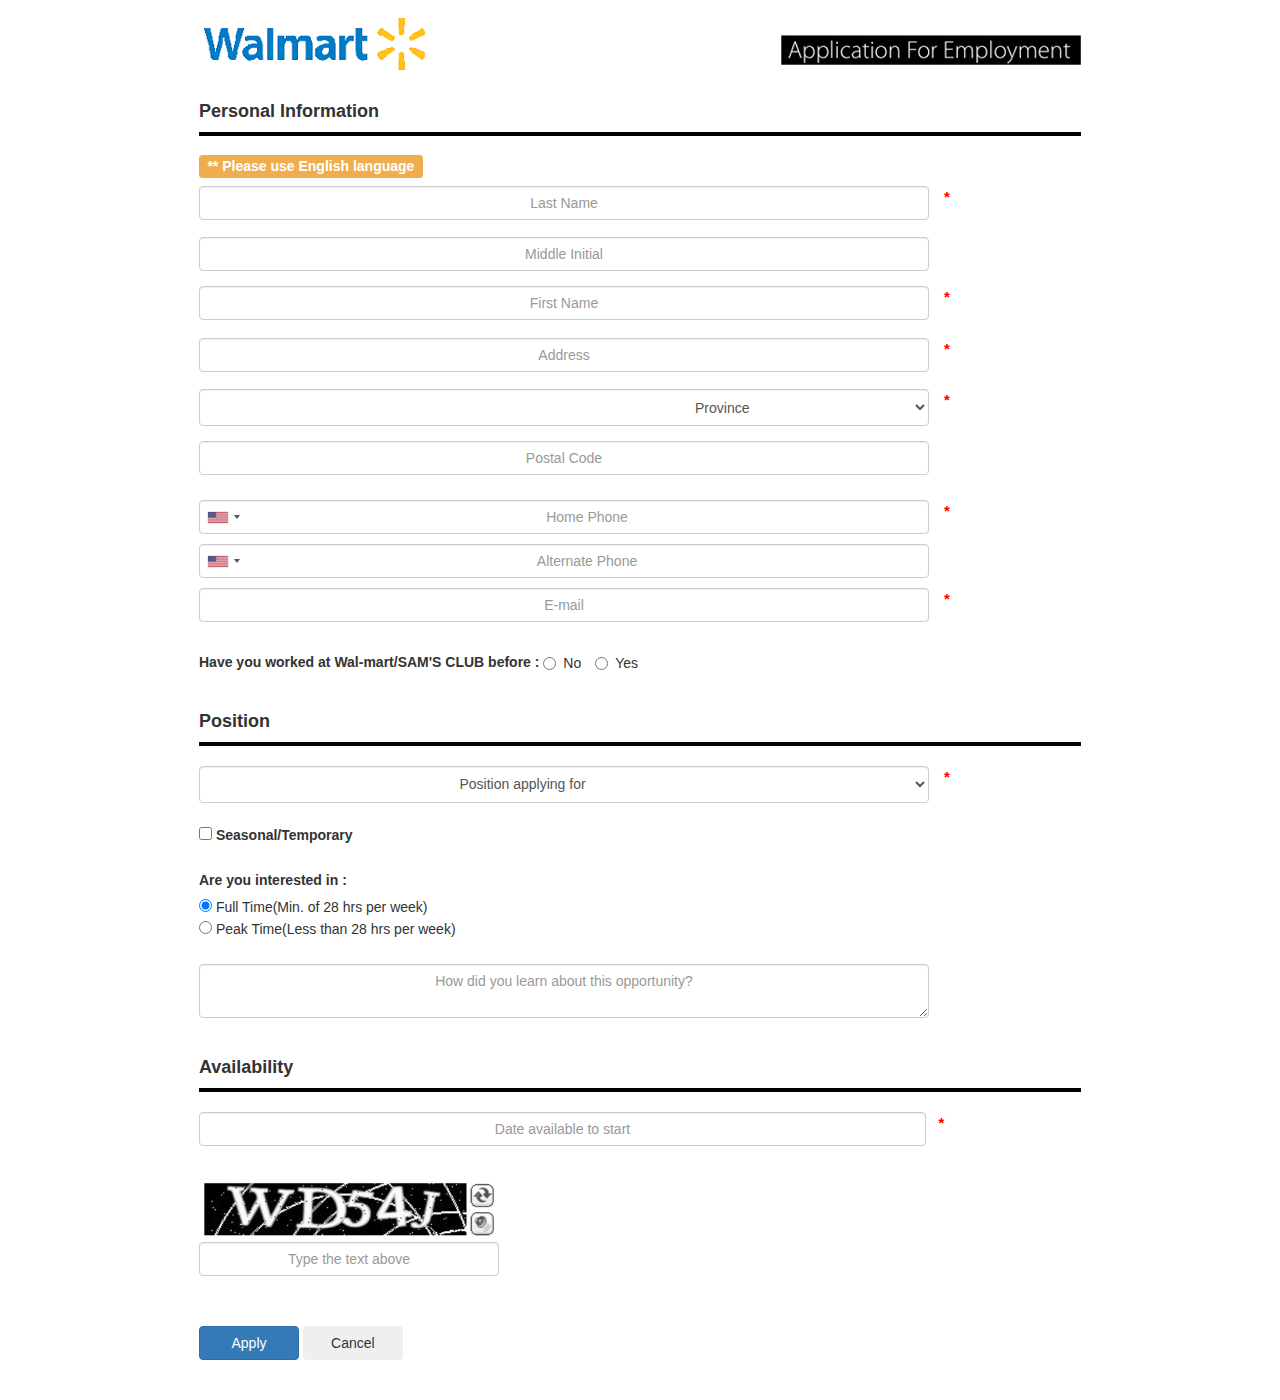
<file: index.html>
<!DOCTYPE html>
<html>
<head>
	<title></title>
	<link rel="stylesheet" type="text/css" href="css/datepicker.css">
	<link rel="stylesheet" type="text/css" href="bootstrap/css/bootstrap.css">
	<link rel="stylesheet" type="text/css" href="intl-tel-input-master/build/css/intlTelInput.css">
	<link rel="stylesheet" type="text/css" href="css/style.css">
	
	<script type="text/javascript" src="js/jquery-3.1.1.min.js"></script>
	<script type="text/javascript" src="bootstrap/js/bootstrap.min.js"></script>
	<script type="text/javascript" src="js/validator.js"></script>
	<script src="intl-tel-input-master/build/js/intlTelInput.js"></script>
	<script type="text/javascript" src="bootstrap/js/bootstrap-datepicker.js"></script>
</head>
<body>
	<div class="container">
		<div style="display: block;margin: auto;width: 80%;">
			<form role="form" data-toggle="validator" id="myForm">	
				<div class="col-md-12">
					<div class="">
						<img src="pic/banner1.png" alt="">
						<h4 class="align-left"><b>Personal Information</b></h4>
						<div style="    border-color: black;
						    border-style: solid;
						    height: 1px;
						    border-width: 2px;
						    margin-bottom: 20px;"></div>
					</div>
					<div class="label label-warning " style="font-size: 14px;">** Please use English language</div>
					<div class="form-group row" style="margin-top: 10px;">
						<div class="col-xs-10">
							<input class="form-control" type="text" value="" placeholder="Last Name" id="lname" required data-error="Please fill your Lastname!">
						</div>
						<label style="color: red;font-size: 15px;">*</label>
						<div class="help-block with-errors" style="margin-top: 10px;margin-left: 15px;"></div>
					</div>
					<div class="form-group row">
						<div class="col-xs-10">
							<input class="form-control" type="text" value="" placeholder="Middle Initial" id="example-text-input" >
						</div>
					</div>
					<div class="form-group row">
						<div class="col-xs-10">
							<input class="form-control" type="text" value="" placeholder="First Name" id="fname" required  data-error="Please fill your First name!">
						</div>
						<label style="color:red;font-size: 15px;">*</label>
						<div class="help-block with-errors" style="margin-top: 10px;margin-left: 15px;"></div>
					</div>
					<div class="form-group row">
						<div class="col-xs-10">
							<input class="form-control" type="text" value="" placeholder="Address" id="address" required data-error="Please fill your Address!">
						</div>
						<label style="color:red;font-size: 15px;">*</label>
						<div class="help-block with-errors" style="margin-top: 10px;margin-left: 15px;"></div>
					</div>
					<div class="form-group row" id="sl-province-main">
						<div class="col-xs-10">
							<select class="sl-province form-control" id="sl-province" dir="mtl" style="width: 730px;height: 37px;padding: 0 0 0 45%;">
							    <option value="" class="province" disabled selected><div style="text-align: center;">Province</div></option>
							    <option value="bangkok">Bangkok</option>
							    <option value="nakornpathom">Nakornpathom</option>
							</select>
							<div id="txt-warning-prov" style="color :#a94442;"></div>
						</div>
						<label style="color:red;font-size: 15px;">*</label>
					</div>
					<div class="form-group row" style="display:none;" id="sl-cityBkk">
						<div class="col-xs-10">
							<select class="form-control" style="width: 730px;height: 37px;padding: 0 0 0 45%;">
								<option value="" disabled selected>City</option>
							    <option value="Bangrak">Bangrak</option>
							    <option value="Sukhumvit">Sukhumvit</option>
							    <option value="Bangkae">Bangkae</option>
							    <option value="Chatuchak">Chatuchak</option>
							</select>
							<div id="txt-warning-cityBkk" style="color :#a94442;"></div>
						</div>
						<label style="color:red;font-size: 15px;">*</label>
					</div>
					<div class="form-group row" style="display:none;" id="sl-cityNPT">
						<div class="col-xs-10">
							<select class="form-control" style="width: 730px;height: 37px;padding: 0 0 0 45%;">
								<option value="" disabled selected>City</option>
							    <option value="Mueng">Mueng</option>
							    <option value="Sampran">Sampran</option>
							    <option value="Nakornchaisri">Nakornchaisri</option>
							    <option value="Banglen">Banglen</option>
							</select>
							<div id="txt-warning-cityNpt" style="color :#a94442;"></div>
						</div>
						<label style="color:red;font-size: 15px;">*</label>
					</div>
					<div class="form-group row">
						<div class="col-xs-10">
							<input class="form-control" pattern="^[0-9]*" value="" placeholder="Postal Code" id="example-text-input" data-error="Postal code is only number!">
							<div class="help-block with-errors"></div>
						</div>
					</div>
					<div class="form-group row" style="margin-bottom:0px;">
						<div class="col-xs-10">
							<input class="form-control" type="tel" value="" placeholder="Home Phone" id="tel-home"  style="width: 730px;" pattern="\d*" data-error="Please fill only number!" required>
							<div class="help-block with-errors"></div>
						</div>
						<label style="color:red;font-size: 15px;">*</label>
					</div>
					<div class="form-group row" style="margin-bottom:0px;">
						<div class="col-xs-10">
							<input class="form-control" type="tel" value="" placeholder="Alternate Phone" id="tel-alt" pattern="\d*"  style="width: 730px;" data-error="Please fill only number!">
							<div class="help-block with-errors"></div>
						</div>
					</div>
					<div class="form-group row" style="margin-bottom:0px;">
						<div class="col-xs-10">
							<input class="form-control" type="email" id="inputEmail" value="" placeholder="E-mail" data-error="That email address is invalid format!" required >
							<div class="help-block with-errors"></div>
						</div>
						<label style="color:red;font-size: 15px;">*</label>
					</div>
					<div class="form-group row" style="margin-bottom:0px;">
						<div class="col-xs-10">
							<div style="margin:20px 0 25px 0;">
							<label>Have you worked at Wal-mart/SAM'S CLUB before : </label>
							    <label class="radio-inline">
							      <input type="radio" name="optradio" id="chk-no">No
							    </label>
							    <label class="radio-inline">
							      <input type="radio" name="optradio" id="chk-yes">Yes
							    </label>
							</div>
						</div>
					</div>
					<div id="yes-group" style="display:none;">
						<div class="form-group row">
							<div class="col-xs-10">
							<select class="form-control" id="sl-whichStore" style="width: 730px;height: 37px;padding: 0 0 0 45%;">
								<option disabled selected>Which Store</option>
							    <option>GROCERY</option>
							    <option>FRONT OF STORE</option>
<!-- 							    <option>PHARMACY & OPTOMETRY</option>
							    <option>HOURLY SUPERVISORS</option> -->
							</select>
						</div>
						</div>
						<div class="form-group row " style="margin-bottom: 40px;">
							<div class="col-xs-10">
								<div class="input-append date" id="dp2" data-date-format="mm-dd-yyyy">
								  <input type="text" class=" form-control span2" id="dp2" placeholder="Note Dates">
								  <!-- <span class="add-on" id="icon-calendar"><i class="icon-calendar"></i></span> -->
								</div>
							</div>
						</div>
					</div>
					<h4 class="align-left"><b>Position</b></h4>
					<div style="    border-color: black;
					    border-style: solid;
					    height: 1px;
					    border-width: 2px;
					    margin-bottom: 20px;">
					</div>
					<div class="form-group row" >
						<div class="col-xs-10">
							<select class="form-control" id="sl-position" style="width: 730px;height: 37px;padding: 0 0 0 35%;">
								<option value="" disabled selected >Position applying for</option>
							    <option value="Cashiers">Cashiers</option>
							    <option value="Customer Service Desk">Customer Service Desk</option>
							    <option value="Cart Pushers">Cart Pushers</option>
							</select>
							<div id="txt-warning-pos" style="color :#a94442;"></div>
						</div>
						<label style="color: red;font-size: 15px;">*</label>
					</div>
					<div class="form-group row" style="margin-bottom: 0px;">
						<div class="col-xs-12 row">
							<div class="col-xs-4" style="margin-top: 5px;">
						  		<input type="checkbox" id="chk-season" value=""> 
						  		<label>Seasonal/Temporary</label>
						  	</div>
						  	<div class="txtbox-season col-xs-8" style="display: none; width: 467px;">
									<input class="form-control " type="text" value="" placeholder="Seasonal/Temporary" id="example-text-input" style="display: inline;">
							</div>
						</div>
					</div>
					<div class="form-group row" style="margin-bottom: 0px;">
						<div class="col-xs-10">
							<div style="margin:20px 0 25px 0;">
								<label>Are you interested in : </label>
								<div>
								      <input type="radio" checked="checked" name="optradio2" id="chk-ft"> Full Time(Min. of 28 hrs per week)
								</div>
								<div>
								      <input type="radio" name="optradio2" id="chk-pt"> Peak Time(Less than 28 hrs per week)
								</div>
							</div>
						</div>
					</div>
					<div class="form-group row" style="margin-bottom: 40px;">
						<div class="col-xs-10">
							<textarea  class="form-control" type="text" value="" placeholder="How did you learn about this opportunity?" id="example-text-input"></textarea>
						</div>
					</div>
					<div class="group-available">
						<h4 class="align-left"><b>Availability</b></h4>
						<div style="    border-color: black;
						    border-style: solid;
						    height: 1px;
						    border-width: 2px;
						    margin-bottom: 20px;"></div>
						<div class="form-group col-xs-12 row" >
							<div class="col-xs-6 row" style="width: 757px;">
								<div class="form-group input-append date" id="dp1" data-date-format="mm-dd-yyyy">
								  <input type="text" class=" form-control span2" id="dateStart" placeholder="Date available to start" data-error="Please select available date" required>
								  <div class="help-block with-errors"></div>
								  <!-- <span class="add-on" id="icon-calendar"><i class="icon-calendar"></i></span> <--></-->								  
								</div>
							</div>
							<label style="color: red;font-size: 15px;">&nbsp;&nbsp;&nbsp;*</label>
						</div>
						<div class="group-available-sub" style="display:none;">
							<div class="">
							<p><i>Indicate when you are available to be scheduled(specify a.m. or p.m.). Due to the nature of our business, the more available you are, the more opportunities we can consider you for.</i> 
							</p>
						</div>
						<table class="table table-bordered">
						    <thead>
						      <tr>
						        <th></th>
						        <th>Saturday</th>
						        <th>Sunday</th>
						        <th>Monday</th>
						        <th>Tuesday</th>
						        <th>Wednesday</th>
						        <th>Thursday</th>
						        <th>Friday</th>
						      </tr>
						    </thead>
						    <tbody>
							  <tr>
							  		<td>Available</td>
							    	<td><input id="chk-sat" type="checkbox" value="" onchange="toggleAvailableTime(this)"></td>
							    	<td><input id="chk-sun" type="checkbox" value="" onchange="toggleAvailableTime(this)"></td>
							    	<td><input id="chk-mon" type="checkbox" value="" onchange="toggleAvailableTime(this)"></td>
							    	<td><input id="chk-tue" type="checkbox" value="" onchange="toggleAvailableTime(this)"></td>
							    	<td><input id="chk-wed" type="checkbox" value="" onchange="toggleAvailableTime(this)"></td>
							    	<td><input id="chk-thu" type="checkbox" value="" onchange="toggleAvailableTime(this)"></td>
							    	<td><input id="chk-fri" type="checkbox" value="" onchange="toggleAvailableTime(this)"></td>
							  </tr>
						      <tr>
							        <td>From</td>
							        <td><input id="tmpck-fr-sat" type="time" value="08:00" style="display: none;"></td>
							        <td><input id="tmpck-fr-sun" type="time" value="08:00" style="display: none;"></td>
							        <td><input id="tmpck-fr-mon" type="time" value="08:00" style="display: none;"></td>
							        <td><input id="tmpck-fr-tue" type="time" value="08:00" style="display: none;"></td>
							        <td><input id="tmpck-fr-wed" type="time" value="08:00" style="display: none;"></td>
							        <td><input id="tmpck-fr-thu" type="time" value="08:00" style="display: none;"></td>
							        <td><input id="tmpck-fr-fri" type="time" value="08:00" style="display: none;"></td>
						      </tr>
						      <tr>
							        <td>To</td>
							        <td><input id="tmpck-to-sat" type="time" value="17:00" style="display: none;"></td>
							        <td><input id="tmpck-to-sun" type="time" value="17:00" style="display: none;"></td>
							        <td><input id="tmpck-to-mon" type="time" value="17:00" style="display: none;"></td>
							        <td><input id="tmpck-to-tue" type="time" value="17:00" style="display: none;"></td>
							        <td><input id="tmpck-to-wed" type="time" value="17:00" style="display: none;"></td>
							        <td><input id="tmpck-to-thu" type="time" value="17:00" style="display: none;"></td>
							        <td><input id="tmpck-to-fri" type="time" value="17:00" style="display: none;"></td>
						      </tr>
						      <tr>
							        <td>Overnight yes/no</td>
							        <td><input id="chk-ovn-sat" type="checkbox" value="" style="display: none;"></td>
							        <td><input id="chk-ovn-sun" type="checkbox" value="" style="display: none;"></td>
							        <td><input id="chk-ovn-mon" type="checkbox" value="" style="display: none;"></td>
							        <td><input id="chk-ovn-tue" type="checkbox" value="" style="display: none;"></td>
							        <td><input id="chk-ovn-wed" type="checkbox" value="" style="display: none;"></td>
							        <td><input id="chk-ovn-thu" type="checkbox" value="" style="display: none;"></td>
							        <td><input id="chk-ovn-fri" type="checkbox" value="" style="display: none;"></td>
						      </tr>
						    </tbody>
						  </table>
						</div>
					</div>
					<br>
					<div>
						<img src="pic/captcha.png" alt="" style="width: 300px;">
						<input id="captcha" class="form-control" type="text" value="" placeholder="Type the text above" id="example-text-input" required  data-error="Please type the text!" style="width: 300px;">
						<div id="txt-warning-captcha" style="color :#a94442;"></div>
					</div>
					 <div style="margin-bottom: 40px; margin-top: 50px; ">
						 <button type="" onclick="checkField()" class="btn btn-primary" style="width: 100px;">Apply</button>	
						 <button type="" id="btn-cancel" onclick="cancelButton()" class="btn" style="width: 100px;">Cancel</button>
					 </div>
				</div>
			</div>
		</form>
	</div>
</body>
</html>

<script type="text/javascript">
	var selectedProv = "";
	var selectedCityBkk = "";
	var selectedCityNPT = "";
	var selectedPos = "";
	var lname = "";
    var fname = "";
    var add = "";
    var hphone = "";
    var mail = "";
    var dateStart = "";
    var captcha = "";
    var captResult = true;


	$('#sl-province').change(function(){
	  		if($(this).val() == "nakornpathom"){ 
	  			if($('#sl-cityBkk').is(":visible")){
	  				$('#sl-cityBkk').hide();
	  				$('#sl-cityNPT').show();
	  				$('#txt-warning-cityNpt').text("");
	  			}else {
	  				$('#sl-cityNPT').show();
	  				$('#txt-warning-cityNpt').text("");
	  			}
	  			selectedProv = "nakornpathom";
	  			$('#txt-warning-prov').text("");
	  		}else if($(this).val() == "bangkok"){
	  			if($('#sl-cityNPT').is(":visible")){
	  				$('#sl-cityNPT').hide();
	  				$('#sl-cityBkk').show();
	  				$('#txt-warning-cityBkk').text("");
	  			}else{
	  				$('#sl-cityBkk').show();
	  				$('#txt-warning-cityBkk').text("");
	  			}
	  			selectedProv = "bangkok";
	  			$('#txt-warning-prov').text("");
	  		}
	});


	$('#sl-cityBkk').change(function(){
		selectedCityBkk = "selected";
		$('#txt-warning-cityBkk').text("");
	});

	$('#sl-cityNPT').change(function(){
		selectedCityNPT = "selected";
		$('#txt-warning-cityNpt').text("");
	});

	$('#sl-position').change(function(){
		selectedPos = "selected";
		$('#txt-warning-pos').text("");
	});


	$(document).ready(function () {
		// validation form
		$('#myForm').validator()

		// select province to show dropdown city
		
		

		// click radio button Question "Have you worked at Wal-mart/SAM'S CLUB before :"
		$("#chk-yes").change(function() {
    		if(this.checked) {
        		$('#yes-group').show();
    		}
		});
		$("#chk-no").change(function() {
    		if(this.checked) {
        		$('#yes-group').hide();
    		}
		});
		$("#chk-pt").change(function() {
    		if(this.checked) {
        		$('.group-available-sub').show();
    		}
		});
		$("#chk-ft").change(function() {
    		if(this.checked) {
        		$('.group-available-sub').hide();
    		}
		});

		$('#dp1').click(function(){

			$('#dp1').datepicker({
		      format: "mm/dd/yyyy"
		    }).on('change', function(){
		        $('.datepicker').hide();
		    });
		    
 	 	});

 	 	$('#dp2').click(function(){
			$('#dp2').datepicker({
		      format: "mm/dd/yyyy"
		    }).on('change', function(){
		        $('.datepicker').hide();
		    });
 	 	});


	 	//text box season/temp=
		$("#chk-season").change(function() {
			if(this.checked) {
				if($('.txtbox-season').is(":visible")){
					$('.txtbox-season').hide();
				}else{
					$('.txtbox-season').show();
				}
			}else{
				if($('.txtbox-season').is(":visible")){
					$('.txtbox-season').hide();
				}else{
					$('.txtbox-season').show();
				}
			}
		});

		//input type tel
		$("#tel-home").intlTelInput();
		$("#tel-alt").intlTelInput();


		
	});	
	// end document ready

	function toggleAvailableTime(obj) {
		day = obj.id.substr(4);
		if(obj.checked) {
			$('#tmpck-fr-'+day).show();
			$('#tmpck-to-'+day).show();
			$('#chk-ovn-'+day).show();
		}else{
			$('#tmpck-fr-'+day).hide();
			$('#tmpck-to-'+day).hide();
			$('#chk-ovn-'+day).hide();
		}
	}

	function cancelButton() {
    	var answer = confirm ("Are you sure to exit this application?")
		if (answer){
		    window.location = 'exit.html';
		}   	
	}

	//validate field
	$('#lname').change(function() {
		lname = $(this).val();
	});
	$('#fname').change(function() {
		fname = $(this).val();
	});
	$('#address').change(function() {
		add = $(this).val();
	});
	$('#tel-home').change(function() {
		hphone = $(this).val();
	});
	$('#inputEmail').change(function() {
		mail = $(this).val();
	});
	$('#dateStart').change(function() {
		dateStart = $(this).val();
	});
	$('#captcha').change(function() {
		captcha = $(this).val();
	});

	function checkField() {
		//alert(selected);
    	if (selectedProv == '') {
	        $('#txt-warning-prov').text("Please select province !");
	    }else{
	    	$('#txt-warning-prov').text("");
	    }

	    if(selectedCityBkk == ''){
	    	$('#txt-warning-cityBkk').text("Please select city !");
	    }else{
	    	$('#txt-warning-cityBkk').text("");
	    }
	    if(selectedCityNPT == ''){
	    	$('#txt-warning-cityNpt').text("Please select city !");
	    }else{
    		$('#txt-warning-cityNpt').text("");
	    }

	    if(selectedPos == '') {
	        $('#txt-warning-pos').text("Please select position !");
	    }else{
	    	$('#txt-warning-pos').text("");
	    }

	    if(captcha != "WD54J"){
	    	$('#txt-warning-captcha').text("Incorrect captcha!");
	    	captResult = false;
	    }
		
		

		if(selectedProv != "" 
	    	&& ( selectedCityBkk != "" || selectedCityNPT != "") 
	    	&& captResult 
	    	&& lname != "" 
	    	&& fname != "" 
	    	&& add != "" 
	    	&& hphone != "" 
	    	&& mail != "" 
	    	&& dateStart != ""){
	    	
	    	alert("Your application has been received. Our team will contact you shorlty. If you have any questions, please contact us at (+66) 999-9999 or via e-mail at contract@walmart.com");
	   		//window.location = 'complete.html';
	    }	

	}
	
</script>
</file>
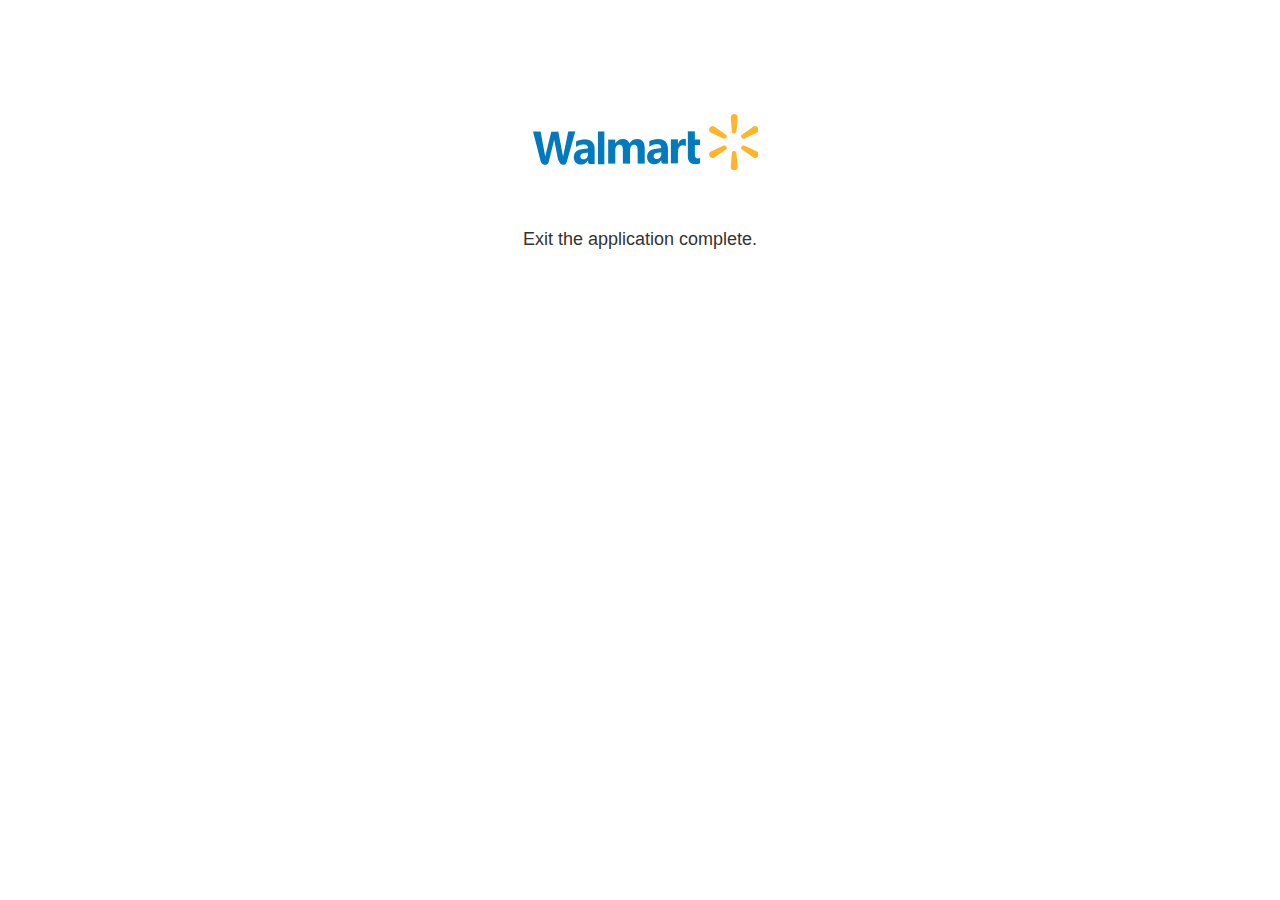
<file: exit.html>
<!DOCTYPE html>
<html>
<head>
	<title></title>
	<link rel="stylesheet" type="text/css" href="bootstrap/css/bootstrap.css">
</head>

	  <img src="pic/wal-mart-logo.jpg" alt="" style="display: block; margin: 0 auto;margin-top: 70px;">
	 <div style="text-align: center;"><h4>Exit the application complete.</h4></div>

</html>
</file>
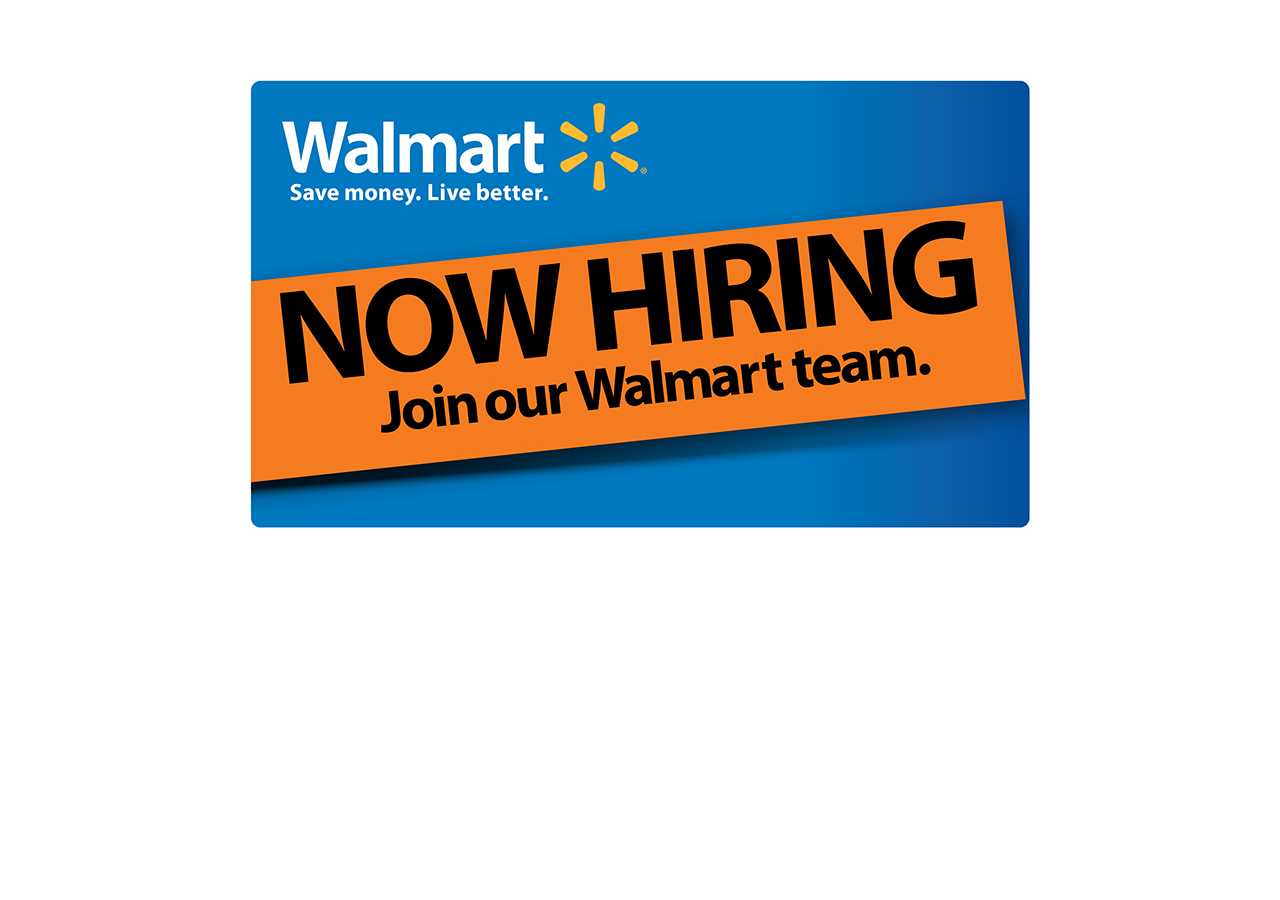
<file: index2.html>
<!DOCTYPE html>
<html>
<head>
	<title></title>
</head>
	<body>
	<a href="form.html" title="click">
	  <img src="pic/hiring.jpeg" alt="" style="display: block; margin: 0 auto;margin-top: 70px;">
	</a>
	</body>
</html>
</file>
<file: intl-tel-input-master/build/css/intlTelInput.css>
.intl-tel-input{position:relative;display:inline-block}.intl-tel-input *{box-sizing:border-box;-moz-box-sizing:border-box}.intl-tel-input .hide{display:none}.intl-tel-input .v-hide{visibility:hidden}.intl-tel-input input,.intl-tel-input input[type=text],.intl-tel-input input[type=tel]{position:relative;z-index:0;margin-top:0 !important;margin-bottom:0 !important;padding-right:36px;margin-right:0}.intl-tel-input .flag-container{position:absolute;top:0;bottom:0;right:0;padding:1px}.intl-tel-input .selected-flag{z-index:1;position:relative;width:36px;height:100%;padding:0 0 0 8px}.intl-tel-input .selected-flag .iti-flag{position:absolute;top:0;bottom:0;margin:auto}.intl-tel-input .selected-flag .iti-arrow{position:absolute;top:50%;margin-top:-2px;right:6px;width:0;height:0;border-left:3px solid transparent;border-right:3px solid transparent;border-top:4px solid #555}.intl-tel-input .selected-flag .iti-arrow.up{border-top:none;border-bottom:4px solid #555}.intl-tel-input .country-list{position:absolute;z-index:2;list-style:none;text-align:left;padding:0;margin:0 0 0 -1px;box-shadow:1px 1px 4px rgba(0,0,0,0.2);background-color:white;border:1px solid #CCC;white-space:nowrap;max-height:200px;overflow-y:scroll}.intl-tel-input .country-list.dropup{bottom:100%;margin-bottom:-1px}.intl-tel-input .country-list .flag-box{display:inline-block;width:20px}@media (max-width: 500px){.intl-tel-input .country-list{white-space:normal}}.intl-tel-input .country-list .divider{padding-bottom:5px;margin-bottom:5px;border-bottom:1px solid #CCC}.intl-tel-input .country-list .country{padding:5px 10px}.intl-tel-input .country-list .country .dial-code{color:#999}.intl-tel-input .country-list .country.highlight{background-color:rgba(0,0,0,0.05)}.intl-tel-input .country-list .flag-box,.intl-tel-input .country-list .country-name,.intl-tel-input .country-list .dial-code{vertical-align:middle}.intl-tel-input .country-list .flag-box,.intl-tel-input .country-list .country-name{margin-right:6px}.intl-tel-input.allow-dropdown input,.intl-tel-input.allow-dropdown input[type=text],.intl-tel-input.allow-dropdown input[type=tel],.intl-tel-input.separate-dial-code input,.intl-tel-input.separate-dial-code input[type=text],.intl-tel-input.separate-dial-code input[type=tel]{padding-right:6px;padding-left:52px;margin-left:0}.intl-tel-input.allow-dropdown .flag-container,.intl-tel-input.separate-dial-code .flag-container{right:auto;left:0}.intl-tel-input.allow-dropdown .selected-flag,.intl-tel-input.separate-dial-code .selected-flag{width:46px}.intl-tel-input.allow-dropdown .flag-container:hover{cursor:pointer}.intl-tel-input.allow-dropdown .flag-container:hover .selected-flag{background-color:rgba(0,0,0,0.05)}.intl-tel-input.allow-dropdown input[disabled]+.flag-container:hover,.intl-tel-input.allow-dropdown input[readonly]+.flag-container:hover{cursor:default}.intl-tel-input.allow-dropdown input[disabled]+.flag-container:hover .selected-flag,.intl-tel-input.allow-dropdown input[readonly]+.flag-container:hover .selected-flag{background-color:transparent}.intl-tel-input.separate-dial-code .selected-flag{background-color:rgba(0,0,0,0.05);display:table}.intl-tel-input.separate-dial-code .selected-dial-code{display:table-cell;vertical-align:middle;padding-left:28px}.intl-tel-input.separate-dial-code.iti-sdc-2 input,.intl-tel-input.separate-dial-code.iti-sdc-2 input[type=text],.intl-tel-input.separate-dial-code.iti-sdc-2 input[type=tel]{padding-left:66px}.intl-tel-input.separate-dial-code.iti-sdc-2 .selected-flag{width:60px}.intl-tel-input.separate-dial-code.allow-dropdown.iti-sdc-2 input,.intl-tel-input.separate-dial-code.allow-dropdown.iti-sdc-2 input[type=text],.intl-tel-input.separate-dial-code.allow-dropdown.iti-sdc-2 input[type=tel]{padding-left:76px}.intl-tel-input.separate-dial-code.allow-dropdown.iti-sdc-2 .selected-flag{width:70px}.intl-tel-input.separate-dial-code.iti-sdc-3 input,.intl-tel-input.separate-dial-code.iti-sdc-3 input[type=text],.intl-tel-input.separate-dial-code.iti-sdc-3 input[type=tel]{padding-left:74px}.intl-tel-input.separate-dial-code.iti-sdc-3 .selected-flag{width:68px}.intl-tel-input.separate-dial-code.allow-dropdown.iti-sdc-3 input,.intl-tel-input.separate-dial-code.allow-dropdown.iti-sdc-3 input[type=text],.intl-tel-input.separate-dial-code.allow-dropdown.iti-sdc-3 input[type=tel]{padding-left:84px}.intl-tel-input.separate-dial-code.allow-dropdown.iti-sdc-3 .selected-flag{width:78px}.intl-tel-input.separate-dial-code.iti-sdc-4 input,.intl-tel-input.separate-dial-code.iti-sdc-4 input[type=text],.intl-tel-input.separate-dial-code.iti-sdc-4 input[type=tel]{padding-left:82px}.intl-tel-input.separate-dial-code.iti-sdc-4 .selected-flag{width:76px}.intl-tel-input.separate-dial-code.allow-dropdown.iti-sdc-4 input,.intl-tel-input.separate-dial-code.allow-dropdown.iti-sdc-4 input[type=text],.intl-tel-input.separate-dial-code.allow-dropdown.iti-sdc-4 input[type=tel]{padding-left:92px}.intl-tel-input.separate-dial-code.allow-dropdown.iti-sdc-4 .selected-flag{width:86px}.intl-tel-input.separate-dial-code.iti-sdc-5 input,.intl-tel-input.separate-dial-code.iti-sdc-5 input[type=text],.intl-tel-input.separate-dial-code.iti-sdc-5 input[type=tel]{padding-left:90px}.intl-tel-input.separate-dial-code.iti-sdc-5 .selected-flag{width:84px}.intl-tel-input.separate-dial-code.allow-dropdown.iti-sdc-5 input,.intl-tel-input.separate-dial-code.allow-dropdown.iti-sdc-5 input[type=text],.intl-tel-input.separate-dial-code.allow-dropdown.iti-sdc-5 input[type=tel]{padding-left:100px}.intl-tel-input.separate-dial-code.allow-dropdown.iti-sdc-5 .selected-flag{width:94px}.intl-tel-input.iti-container{position:absolute;top:-1000px;left:-1000px;z-index:1060;padding:1px}.intl-tel-input.iti-container:hover{cursor:pointer}.iti-mobile .intl-tel-input.iti-container{top:30px;bottom:30px;left:30px;right:30px;position:fixed}.iti-mobile .intl-tel-input .country-list{max-height:100%;width:100%}.iti-mobile .intl-tel-input .country-list .country{padding:10px 10px;line-height:1.5em}.iti-flag{width:20px}.iti-flag.be{width:18px}.iti-flag.ch{width:15px}.iti-flag.mc{width:19px}.iti-flag.ne{width:18px}.iti-flag.np{width:13px}.iti-flag.va{width:15px}@media only screen and (-webkit-min-device-pixel-ratio: 2), only screen and (min--moz-device-pixel-ratio: 2), only screen and (-o-min-device-pixel-ratio: 2 / 1), only screen and (min-device-pixel-ratio: 2), only screen and (min-resolution: 192dpi), only screen and (min-resolution: 2dppx){.iti-flag{background-size:5630px 15px}}.iti-flag.ac{height:10px;background-position:0px 0px}.iti-flag.ad{height:14px;background-position:-22px 0px}.iti-flag.ae{height:10px;background-position:-44px 0px}.iti-flag.af{height:14px;background-position:-66px 0px}.iti-flag.ag{height:14px;background-position:-88px 0px}.iti-flag.ai{height:10px;background-position:-110px 0px}.iti-flag.al{height:15px;background-position:-132px 0px}.iti-flag.am{height:10px;background-position:-154px 0px}.iti-flag.ao{height:14px;background-position:-176px 0px}.iti-flag.aq{height:14px;background-position:-198px 0px}.iti-flag.ar{height:13px;background-position:-220px 0px}.iti-flag.as{height:10px;background-position:-242px 0px}.iti-flag.at{height:14px;background-position:-264px 0px}.iti-flag.au{height:10px;background-position:-286px 0px}.iti-flag.aw{height:14px;background-position:-308px 0px}.iti-flag.ax{height:13px;background-position:-330px 0px}.iti-flag.az{height:10px;background-position:-352px 0px}.iti-flag.ba{height:10px;background-position:-374px 0px}.iti-flag.bb{height:14px;background-position:-396px 0px}.iti-flag.bd{height:12px;background-position:-418px 0px}.iti-flag.be{height:15px;background-position:-440px 0px}.iti-flag.bf{height:14px;background-position:-460px 0px}.iti-flag.bg{height:12px;background-position:-482px 0px}.iti-flag.bh{height:12px;background-position:-504px 0px}.iti-flag.bi{height:12px;background-position:-526px 0px}.iti-flag.bj{height:14px;background-position:-548px 0px}.iti-flag.bl{height:14px;background-position:-570px 0px}.iti-flag.bm{height:10px;background-position:-592px 0px}.iti-flag.bn{height:10px;background-position:-614px 0px}.iti-flag.bo{height:14px;background-position:-636px 0px}.iti-flag.bq{height:14px;background-position:-658px 0px}.iti-flag.br{height:14px;background-position:-680px 0px}.iti-flag.bs{height:10px;background-position:-702px 0px}.iti-flag.bt{height:14px;background-position:-724px 0px}.iti-flag.bv{height:15px;background-position:-746px 0px}.iti-flag.bw{height:14px;background-position:-768px 0px}.iti-flag.by{height:10px;background-position:-790px 0px}.iti-flag.bz{height:14px;background-position:-812px 0px}.iti-flag.ca{height:10px;background-position:-834px 0px}.iti-flag.cc{height:10px;background-position:-856px 0px}.iti-flag.cd{height:15px;background-position:-878px 0px}.iti-flag.cf{height:14px;background-position:-900px 0px}.iti-flag.cg{height:14px;background-position:-922px 0px}.iti-flag.ch{height:15px;background-position:-944px 0px}.iti-flag.ci{height:14px;background-position:-961px 0px}.iti-flag.ck{height:10px;background-position:-983px 0px}.iti-flag.cl{height:14px;background-position:-1005px 0px}.iti-flag.cm{height:14px;background-position:-1027px 0px}.iti-flag.cn{height:14px;background-position:-1049px 0px}.iti-flag.co{height:14px;background-position:-1071px 0px}.iti-flag.cp{height:14px;background-position:-1093px 0px}.iti-flag.cr{height:12px;background-position:-1115px 0px}.iti-flag.cu{height:10px;background-position:-1137px 0px}.iti-flag.cv{height:12px;background-position:-1159px 0px}.iti-flag.cw{height:14px;background-position:-1181px 0px}.iti-flag.cx{height:10px;background-position:-1203px 0px}.iti-flag.cy{height:13px;background-position:-1225px 0px}.iti-flag.cz{height:14px;background-position:-1247px 0px}.iti-flag.de{height:12px;background-position:-1269px 0px}.iti-flag.dg{height:10px;background-position:-1291px 0px}.iti-flag.dj{height:14px;background-position:-1313px 0px}.iti-flag.dk{height:15px;background-position:-1335px 0px}.iti-flag.dm{height:10px;background-position:-1357px 0px}.iti-flag.do{height:13px;background-position:-1379px 0px}.iti-flag.dz{height:14px;background-position:-1401px 0px}.iti-flag.ea{height:14px;background-position:-1423px 0px}.iti-flag.ec{height:14px;background-position:-1445px 0px}.iti-flag.ee{height:13px;background-position:-1467px 0px}.iti-flag.eg{height:14px;background-position:-1489px 0px}.iti-flag.eh{height:10px;background-position:-1511px 0px}.iti-flag.er{height:10px;background-position:-1533px 0px}.iti-flag.es{height:14px;background-position:-1555px 0px}.iti-flag.et{height:10px;background-position:-1577px 0px}.iti-flag.eu{height:14px;background-position:-1599px 0px}.iti-flag.fi{height:12px;background-position:-1621px 0px}.iti-flag.fj{height:10px;background-position:-1643px 0px}.iti-flag.fk{height:10px;background-position:-1665px 0px}.iti-flag.fm{height:11px;background-position:-1687px 0px}.iti-flag.fo{height:15px;background-position:-1709px 0px}.iti-flag.fr{height:14px;background-position:-1731px 0px}.iti-flag.ga{height:15px;background-position:-1753px 0px}.iti-flag.gb{height:10px;background-position:-1775px 0px}.iti-flag.gd{height:12px;background-position:-1797px 0px}.iti-flag.ge{height:14px;background-position:-1819px 0px}.iti-flag.gf{height:14px;background-position:-1841px 0px}.iti-flag.gg{height:14px;background-position:-1863px 0px}.iti-flag.gh{height:14px;background-position:-1885px 0px}.iti-flag.gi{height:10px;background-position:-1907px 0px}.iti-flag.gl{height:14px;background-position:-1929px 0px}.iti-flag.gm{height:14px;background-position:-1951px 0px}.iti-flag.gn{height:14px;background-position:-1973px 0px}.iti-flag.gp{height:14px;background-position:-1995px 0px}.iti-flag.gq{height:14px;background-position:-2017px 0px}.iti-flag.gr{height:14px;background-position:-2039px 0px}.iti-flag.gs{height:10px;background-position:-2061px 0px}.iti-flag.gt{height:13px;background-position:-2083px 0px}.iti-flag.gu{height:11px;background-position:-2105px 0px}.iti-flag.gw{height:10px;background-position:-2127px 0px}.iti-flag.gy{height:12px;background-position:-2149px 0px}.iti-flag.hk{height:14px;background-position:-2171px 0px}.iti-flag.hm{height:10px;background-position:-2193px 0px}.iti-flag.hn{height:10px;background-position:-2215px 0px}.iti-flag.hr{height:10px;background-position:-2237px 0px}.iti-flag.ht{height:12px;background-position:-2259px 0px}.iti-flag.hu{height:10px;background-position:-2281px 0px}.iti-flag.ic{height:14px;background-position:-2303px 0px}.iti-flag.id{height:14px;background-position:-2325px 0px}.iti-flag.ie{height:10px;background-position:-2347px 0px}.iti-flag.il{height:15px;background-position:-2369px 0px}.iti-flag.im{height:10px;background-position:-2391px 0px}.iti-flag.in{height:14px;background-position:-2413px 0px}.iti-flag.io{height:10px;background-position:-2435px 0px}.iti-flag.iq{height:14px;background-position:-2457px 0px}.iti-flag.ir{height:12px;background-position:-2479px 0px}.iti-flag.is{height:15px;background-position:-2501px 0px}.iti-flag.it{height:14px;background-position:-2523px 0px}.iti-flag.je{height:12px;background-position:-2545px 0px}.iti-flag.jm{height:10px;background-position:-2567px 0px}.iti-flag.jo{height:10px;background-position:-2589px 0px}.iti-flag.jp{height:14px;background-position:-2611px 0px}.iti-flag.ke{height:14px;background-position:-2633px 0px}.iti-flag.kg{height:12px;background-position:-2655px 0px}.iti-flag.kh{height:13px;background-position:-2677px 0px}.iti-flag.ki{height:10px;background-position:-2699px 0px}.iti-flag.km{height:12px;background-position:-2721px 0px}.iti-flag.kn{height:14px;background-position:-2743px 0px}.iti-flag.kp{height:10px;background-position:-2765px 0px}.iti-flag.kr{height:14px;background-position:-2787px 0px}.iti-flag.kw{height:10px;background-position:-2809px 0px}.iti-flag.ky{height:10px;background-position:-2831px 0px}.iti-flag.kz{height:10px;background-position:-2853px 0px}.iti-flag.la{height:14px;background-position:-2875px 0px}.iti-flag.lb{height:14px;background-position:-2897px 0px}.iti-flag.lc{height:10px;background-position:-2919px 0px}.iti-flag.li{height:12px;background-position:-2941px 0px}.iti-flag.lk{height:10px;background-position:-2963px 0px}.iti-flag.lr{height:11px;background-position:-2985px 0px}.iti-flag.ls{height:14px;background-position:-3007px 0px}.iti-flag.lt{height:12px;background-position:-3029px 0px}.iti-flag.lu{height:12px;background-position:-3051px 0px}.iti-flag.lv{height:10px;background-position:-3073px 0px}.iti-flag.ly{height:10px;background-position:-3095px 0px}.iti-flag.ma{height:14px;background-position:-3117px 0px}.iti-flag.mc{height:15px;background-position:-3139px 0px}.iti-flag.md{height:10px;background-position:-3160px 0px}.iti-flag.me{height:10px;background-position:-3182px 0px}.iti-flag.mf{height:14px;background-position:-3204px 0px}.iti-flag.mg{height:14px;background-position:-3226px 0px}.iti-flag.mh{height:11px;background-position:-3248px 0px}.iti-flag.mk{height:10px;background-position:-3270px 0px}.iti-flag.ml{height:14px;background-position:-3292px 0px}.iti-flag.mm{height:14px;background-position:-3314px 0px}.iti-flag.mn{height:10px;background-position:-3336px 0px}.iti-flag.mo{height:14px;background-position:-3358px 0px}.iti-flag.mp{height:10px;background-position:-3380px 0px}.iti-flag.mq{height:14px;background-position:-3402px 0px}.iti-flag.mr{height:14px;background-position:-3424px 0px}.iti-flag.ms{height:10px;background-position:-3446px 0px}.iti-flag.mt{height:14px;background-position:-3468px 0px}.iti-flag.mu{height:14px;background-position:-3490px 0px}.iti-flag.mv{height:14px;background-position:-3512px 0px}.iti-flag.mw{height:14px;background-position:-3534px 0px}.iti-flag.mx{height:12px;background-position:-3556px 0px}.iti-flag.my{height:10px;background-position:-3578px 0px}.iti-flag.mz{height:14px;background-position:-3600px 0px}.iti-flag.na{height:14px;background-position:-3622px 0px}.iti-flag.nc{height:10px;background-position:-3644px 0px}.iti-flag.ne{height:15px;background-position:-3666px 0px}.iti-flag.nf{height:10px;background-position:-3686px 0px}.iti-flag.ng{height:10px;background-position:-3708px 0px}.iti-flag.ni{height:12px;background-position:-3730px 0px}.iti-flag.nl{height:14px;background-position:-3752px 0px}.iti-flag.no{height:15px;background-position:-3774px 0px}.iti-flag.np{height:15px;background-position:-3796px 0px}.iti-flag.nr{height:10px;background-position:-3811px 0px}.iti-flag.nu{height:10px;background-position:-3833px 0px}.iti-flag.nz{height:10px;background-position:-3855px 0px}.iti-flag.om{height:10px;background-position:-3877px 0px}.iti-flag.pa{height:14px;background-position:-3899px 0px}.iti-flag.pe{height:14px;background-position:-3921px 0px}.iti-flag.pf{height:14px;background-position:-3943px 0px}.iti-flag.pg{height:15px;background-position:-3965px 0px}.iti-flag.ph{height:10px;background-position:-3987px 0px}.iti-flag.pk{height:14px;background-position:-4009px 0px}.iti-flag.pl{height:13px;background-position:-4031px 0px}.iti-flag.pm{height:14px;background-position:-4053px 0px}.iti-flag.pn{height:10px;background-position:-4075px 0px}.iti-flag.pr{height:14px;background-position:-4097px 0px}.iti-flag.ps{height:10px;background-position:-4119px 0px}.iti-flag.pt{height:14px;background-position:-4141px 0px}.iti-flag.pw{height:13px;background-position:-4163px 0px}.iti-flag.py{height:11px;background-position:-4185px 0px}.iti-flag.qa{height:8px;background-position:-4207px 0px}.iti-flag.re{height:14px;background-position:-4229px 0px}.iti-flag.ro{height:14px;background-position:-4251px 0px}.iti-flag.rs{height:14px;background-position:-4273px 0px}.iti-flag.ru{height:14px;background-position:-4295px 0px}.iti-flag.rw{height:14px;background-position:-4317px 0px}.iti-flag.sa{height:14px;background-position:-4339px 0px}.iti-flag.sb{height:10px;background-position:-4361px 0px}.iti-flag.sc{height:10px;background-position:-4383px 0px}.iti-flag.sd{height:10px;background-position:-4405px 0px}.iti-flag.se{height:13px;background-position:-4427px 0px}.iti-flag.sg{height:14px;background-position:-4449px 0px}.iti-flag.sh{height:10px;background-position:-4471px 0px}.iti-flag.si{height:10px;background-position:-4493px 0px}.iti-flag.sj{height:15px;background-position:-4515px 0px}.iti-flag.sk{height:14px;background-position:-4537px 0px}.iti-flag.sl{height:14px;background-position:-4559px 0px}.iti-flag.sm{height:15px;background-position:-4581px 0px}.iti-flag.sn{height:14px;background-position:-4603px 0px}.iti-flag.so{height:14px;background-position:-4625px 0px}.iti-flag.sr{height:14px;background-position:-4647px 0px}.iti-flag.ss{height:10px;background-position:-4669px 0px}.iti-flag.st{height:10px;background-position:-4691px 0px}.iti-flag.sv{height:12px;background-position:-4713px 0px}.iti-flag.sx{height:14px;background-position:-4735px 0px}.iti-flag.sy{height:14px;background-position:-4757px 0px}.iti-flag.sz{height:14px;background-position:-4779px 0px}.iti-flag.ta{height:10px;background-position:-4801px 0px}.iti-flag.tc{height:10px;background-position:-4823px 0px}.iti-flag.td{height:14px;background-position:-4845px 0px}.iti-flag.tf{height:14px;background-position:-4867px 0px}.iti-flag.tg{height:13px;background-position:-4889px 0px}.iti-flag.th{height:14px;background-position:-4911px 0px}.iti-flag.tj{height:10px;background-position:-4933px 0px}.iti-flag.tk{height:10px;background-position:-4955px 0px}.iti-flag.tl{height:10px;background-position:-4977px 0px}.iti-flag.tm{height:14px;background-position:-4999px 0px}.iti-flag.tn{height:14px;background-position:-5021px 0px}.iti-flag.to{height:10px;background-position:-5043px 0px}.iti-flag.tr{height:14px;background-position:-5065px 0px}.iti-flag.tt{height:12px;background-position:-5087px 0px}.iti-flag.tv{height:10px;background-position:-5109px 0px}.iti-flag.tw{height:14px;background-position:-5131px 0px}.iti-flag.tz{height:14px;background-position:-5153px 0px}.iti-flag.ua{height:14px;background-position:-5175px 0px}.iti-flag.ug{height:14px;background-position:-5197px 0px}.iti-flag.um{height:11px;background-position:-5219px 0px}.iti-flag.us{height:11px;background-position:-5241px 0px}.iti-flag.uy{height:14px;background-position:-5263px 0px}.iti-flag.uz{height:10px;background-position:-5285px 0px}.iti-flag.va{height:15px;background-position:-5307px 0px}.iti-flag.vc{height:14px;background-position:-5324px 0px}.iti-flag.ve{height:14px;background-position:-5346px 0px}.iti-flag.vg{height:10px;background-position:-5368px 0px}.iti-flag.vi{height:14px;background-position:-5390px 0px}.iti-flag.vn{height:14px;background-position:-5412px 0px}.iti-flag.vu{height:12px;background-position:-5434px 0px}.iti-flag.wf{height:14px;background-position:-5456px 0px}.iti-flag.ws{height:10px;background-position:-5478px 0px}.iti-flag.xk{height:15px;background-position:-5500px 0px}.iti-flag.ye{height:14px;background-position:-5522px 0px}.iti-flag.yt{height:14px;background-position:-5544px 0px}.iti-flag.za{height:14px;background-position:-5566px 0px}.iti-flag.zm{height:14px;background-position:-5588px 0px}.iti-flag.zw{height:10px;background-position:-5610px 0px}.iti-flag{width:20px;height:15px;box-shadow:0px 0px 1px 0px #888;background-image:url("../img/flags.png");background-repeat:no-repeat;background-color:#DBDBDB;background-position:20px 0}@media only screen and (-webkit-min-device-pixel-ratio: 2), only screen and (min--moz-device-pixel-ratio: 2), only screen and (-o-min-device-pixel-ratio: 2 / 1), only screen and (min-device-pixel-ratio: 2), only screen and (min-resolution: 192dpi), only screen and (min-resolution: 2dppx){.iti-flag{background-image:url("../img/flags@2x.png")}}.iti-flag.np{background-color:transparent}
</file>
<file: css/style.css>
::-webkit-input-placeholder {
   text-align: center;
}

:-moz-placeholder { /* Firefox 18- */
   text-align: center;  
}

::-moz-placeholder {  /* Firefox 19+ */
   text-align: center;  
}

:-ms-input-placeholder {  
   text-align: center; 
}

select.sl-province {
    text-align: center;
}

input.province {
    text-align: center;
}
</file>
<file: css/datepicker.css>
/*!
 * Datepicker for Bootstrap
 *
 * Copyright 2012 Stefan Petre
 * Licensed under the Apache License v2.0
 * http://www.apache.org/licenses/LICENSE-2.0
 *
 */
.datepicker {
  top: 0;
  left: 0;
  padding: 4px;
  margin-top: 1px;
  -webkit-border-radius: 4px;
  -moz-border-radius: 4px;
  border-radius: 4px;
  /*.dow {
    border-top: 1px solid #ddd !important;
  }*/

}
.datepicker:before {
  content: '';
  display: inline-block;
  border-left: 7px solid transparent;
  border-right: 7px solid transparent;
  border-bottom: 7px solid #ccc;
  border-bottom-color: rgba(0, 0, 0, 0.2);
  position: absolute;
  top: -7px;
  left: 6px;
}
.datepicker:after {
  content: '';
  display: inline-block;
  border-left: 6px solid transparent;
  border-right: 6px solid transparent;
  border-bottom: 6px solid #ffffff;
  position: absolute;
  top: -6px;
  left: 7px;
}
.datepicker > div {
  display: none;
}
.datepicker table {
  width: 100%;
  margin: 0;
}
.datepicker td,
.datepicker th {
  text-align: center;
  width: 20px;
  height: 20px;
  -webkit-border-radius: 4px;
  -moz-border-radius: 4px;
  border-radius: 4px;
}
.datepicker td.day:hover {
  background: #eeeeee;
  cursor: pointer;
}
.datepicker td.day.disabled {
  color: #eeeeee;
}
.datepicker td.old,
.datepicker td.new {
  color: #999999;
}
.datepicker td.active,
.datepicker td.active:hover {
  color: #ffffff;
  background-color: #006dcc;
  background-image: -moz-linear-gradient(top, #0088cc, #0044cc);
  background-image: -webkit-gradient(linear, 0 0, 0 100%, from(#0088cc), to(#0044cc));
  background-image: -webkit-linear-gradient(top, #0088cc, #0044cc);
  background-image: -o-linear-gradient(top, #0088cc, #0044cc);
  background-image: linear-gradient(to bottom, #0088cc, #0044cc);
  background-repeat: repeat-x;
  filter: progid:DXImageTransform.Microsoft.gradient(startColorstr='#ff0088cc', endColorstr='#ff0044cc', GradientType=0);
  border-color: #0044cc #0044cc #002a80;
  border-color: rgba(0, 0, 0, 0.1) rgba(0, 0, 0, 0.1) rgba(0, 0, 0, 0.25);
  *background-color: #0044cc;
  /* Darken IE7 buttons by default so they stand out more given they won't have borders */

  filter: progid:DXImageTransform.Microsoft.gradient(enabled = false);
  color: #fff;
  text-shadow: 0 -1px 0 rgba(0, 0, 0, 0.25);
}
.datepicker td.active:hover,
.datepicker td.active:hover:hover,
.datepicker td.active:focus,
.datepicker td.active:hover:focus,
.datepicker td.active:active,
.datepicker td.active:hover:active,
.datepicker td.active.active,
.datepicker td.active:hover.active,
.datepicker td.active.disabled,
.datepicker td.active:hover.disabled,
.datepicker td.active[disabled],
.datepicker td.active:hover[disabled] {
  color: #ffffff;
  background-color: #0044cc;
  *background-color: #003bb3;
}
.datepicker td.active:active,
.datepicker td.active:hover:active,
.datepicker td.active.active,
.datepicker td.active:hover.active {
  background-color: #003399 \9;
}
.datepicker td span {
  display: block;
  width: 47px;
  height: 54px;
  line-height: 54px;
  float: left;
  margin: 2px;
  cursor: pointer;
  -webkit-border-radius: 4px;
  -moz-border-radius: 4px;
  border-radius: 4px;
}
.datepicker td span:hover {
  background: #eeeeee;
}
.datepicker td span.active {
  color: #ffffff;
  background-color: #006dcc;
  background-image: -moz-linear-gradient(top, #0088cc, #0044cc);
  background-image: -webkit-gradient(linear, 0 0, 0 100%, from(#0088cc), to(#0044cc));
  background-image: -webkit-linear-gradient(top, #0088cc, #0044cc);
  background-image: -o-linear-gradient(top, #0088cc, #0044cc);
  background-image: linear-gradient(to bottom, #0088cc, #0044cc);
  background-repeat: repeat-x;
  filter: progid:DXImageTransform.Microsoft.gradient(startColorstr='#ff0088cc', endColorstr='#ff0044cc', GradientType=0);
  border-color: #0044cc #0044cc #002a80;
  border-color: rgba(0, 0, 0, 0.1) rgba(0, 0, 0, 0.1) rgba(0, 0, 0, 0.25);
  *background-color: #0044cc;
  /* Darken IE7 buttons by default so they stand out more given they won't have borders */

  filter: progid:DXImageTransform.Microsoft.gradient(enabled = false);
  color: #fff;
  text-shadow: 0 -1px 0 rgba(0, 0, 0, 0.25);
}
.datepicker td span.active:hover,
.datepicker td span.active:focus,
.datepicker td span.active:active,
.datepicker td span.active.active,
.datepicker td span.active.disabled,
.datepicker td span.active[disabled] {
  color: #ffffff;
  background-color: #0044cc;
  *background-color: #003bb3;
}
.datepicker td span.active:active,
.datepicker td span.active.active {
  background-color: #003399 \9;
}
.datepicker td span.old {
  color: #999999;
}
.datepicker th.switch {
  width: 145px;
}
.datepicker th.next,
.datepicker th.prev {
  font-size: 21px;
}
.datepicker thead tr:first-child th {
  cursor: pointer;
}
.datepicker thead tr:first-child th:hover {
  background: #eeeeee;
}
.input-append.date .add-on i,
.input-prepend.date .add-on i {
  display: block;
  cursor: pointer;
  width: 16px;
  height: 16px;
}
</file>
